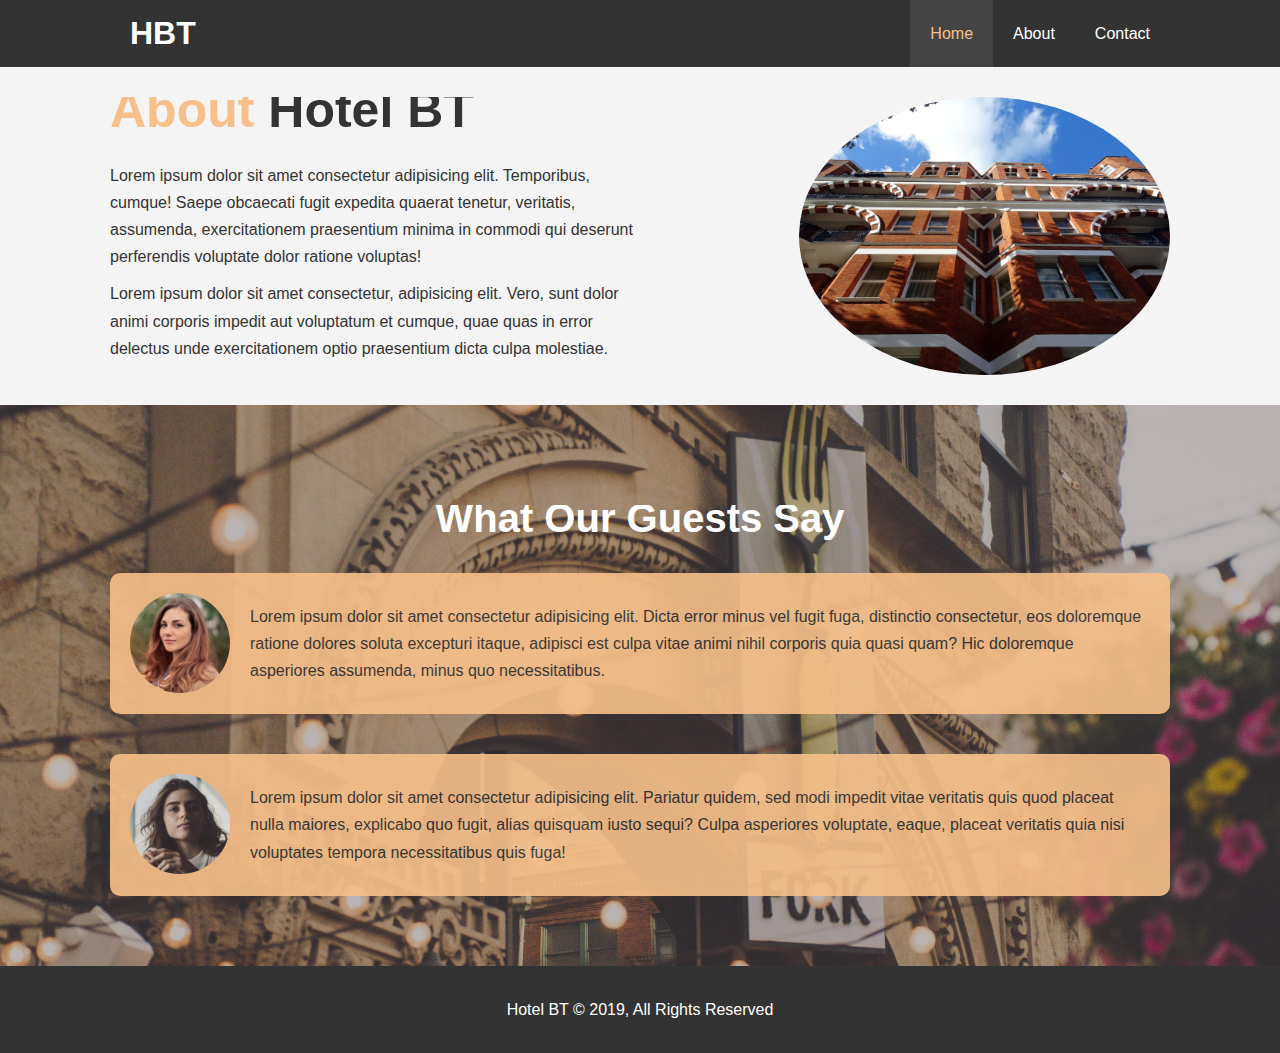
<file: About.html>
<!DOCTYPE html>
<html lang="en">
<head>
    <meta charset="UTF-8">
    <meta http-equiv="X-UA-Compatible" content="IE=edge">
    <meta name="viewport" content="width=device-width, initial-scale=1.0">
    <link rel="stylesheet" href="css/style.css">
    <Link rel= "stylesheet" media= "screen and (max-width: 768px)" href="css/mobile.css">
    <title>About Page</title>
</head>
<body>
    <header>
        <nav id="Navbar">
            <div class="container">
                <h1 class="logo"> <a href="">HBT</a></h1>
            <ul>
                <li> <a class="current" href="index.html">Home</a></li>
                <li> <a href="About.html">About</a></li>
                <li> <a href="Contact.html">Contact</a></li>
            </ul>
</div>
            </nav>
    </header>

    <section id="About-info" class="bg-light">
        <div class="container">
        <div class="info-left">
            <h1> <span class="Primary-text">About</span> Hotel BT</h1><br>
            <p>Lorem ipsum dolor sit amet consectetur adipisicing elit. Temporibus, cumque! Saepe obcaecati fugit expedita quaerat tenetur, veritatis, assumenda, exercitationem praesentium minima in commodi qui deserunt perferendis voluptate dolor ratione voluptas!</p>
            <p>Lorem ipsum dolor sit amet consectetur, adipisicing elit. Vero, sunt dolor animi corporis impedit aut voluptatum et cumque, quae quas in error delectus unde exercitationem optio praesentium dicta culpa molestiae.</p>
        </div>

        <div class="info-right">
            <img src=".//img/photo-2.jpg" alt="">

        </div>
        </div>
</section>

<section id="Testimonials">
    <div class="container">
        <h1>What Our Guests Say</h1>

        <div class="Testimonial bg-primary">
            <img src=".//img/person-1.jpg" alt="">
            <p>Lorem ipsum dolor sit amet consectetur adipisicing elit. Dicta error minus vel fugit fuga, distinctio consectetur, eos doloremque ratione dolores soluta excepturi itaque, adipisci est culpa vitae animi nihil corporis quia quasi quam? Hic doloremque asperiores assumenda, minus quo necessitatibus.</p>
        </div>
        <div class="Testimonial bg-primary">
            <img src=".//img/person-2.jpg" alt="">
            <p>Lorem ipsum dolor sit amet consectetur adipisicing elit. Pariatur quidem, sed modi impedit vitae veritatis quis quod placeat nulla maiores, explicabo quo fugit, alias quisquam iusto sequi? Culpa asperiores voluptate, eaque, placeat veritatis quia nisi voluptates tempora necessitatibus quis fuga!</p>
        </div>




    </div>


</section>

<div class="clr"></div>
 

 <footer id="main-footer">
    <p>Hotel BT &copy; 2019, All Rights Reserved</p>



 </footer>
</body>
</html>
</file>
<file: css/style.css>
*{
    box-sizing: border-box;
    margin: 0%;
    padding: 0%;
    max-width: 100%;
}

/* Utilities classes */

html{
    height: 100%;
}
body{
    font-family: 'Segoe UI', Tahoma, Geneva, Verdana, sans-serif;
    line-height: 1.7em;
}

.clr{
    clear: both;
}

.l-heading{
    font-size: 40px;
}

a{
    text-decoration: none;
    color: #fff;
}

.bg-dark{
 background: #333;
 color: #fff;
}

.bg-light{
    background: #f4f4f4;
    color: #333;
}

.bg-primary{
    background: #f7c08a;
    color: #333;
}

.container{
margin: auto;
max-width: 1100px;
overflow: auto;
padding: 0 20px;
}

h1 h2 h3{
    padding-bottom: 20px;
}

p{
    margin: 10px 0%;
}

.Primary-text{
    color: #f7c08a;
}

nav{
    background-color: #333;
    color: white;
    overflow: auto;

}

nav h1 a{
    float: left;
    padding: 20px;
    text-decoration: none;
    color: white;
}

nav ul{
    float: right;
}

.showcase-content{
    overflow: hidden;
}

nav li{
    list-style: none;
    float: left;
}

nav li a{
    display: block;
    text-decoration: none;
    color: white;
    padding: 20px;
}

nav li a:hover, nav li a.current{
    background-color: #444;
    color: #f7c08a;
}

#showcase{
    background: url('../img/pexels-abdel-rahman-abu-baker-2319428.jpg') no-repeat center center/cover;
    height: 600px;
}

#showcase .showcase-content{
    text-align: center;
    padding-top: 20px;
    color: #fff;
    padding-top: 170px;
}

#showcase h1{
    line-height: 1.7em;
    font-size: 60px;
}

#showcase p{
    font-size: 20px;
    padding-bottom: 20px;
}

.btn{
    display: inline block;
    font-size: 18px;
    background: #333;
    padding: 10px 20px;
    border: none;
}

.btn:hover{
    color: #444;
    background-color: #f7c08a;
}

#Home-info{
    height: 400px;
}

#Home-info .info-image{
    float: left;
    width: 50%;
    background: url('../img/pexels-micaela-alejandro-12944509.jpg')  no-repeat center/cover;
    min-height: 100%;
}

#Home-info .info-content{
    float: right;
    width: 50%;
    height: 100%;
    text-align: center;
    padding: 50px 30px;
    overflow: hidden;
}

#Home-info .info-content p{
    padding-bottom: 30px;
}

.btn-light{
    background-color: #fff;
    color: #333;
}

.box{
    float: left;
    width: 33.3%;
    text-align: center;
    padding: 50px;    
}

.box i{
    margin-bottom: 10px;
}

#main-footer{
     background: #333;
     color: #fff;
     text-align: center;
     padding: 20px;
}

.info-left{
    float: left;
    width: 50%;
    min-height: 100%;
}

.info-left h1{
    font-size: 50px;
}

#About-info{
    padding: 30px 0px;
}

.info-right{
    float: right;
    width: 50%;
    min-height: 100%;
}

.info-right img{
    width: 70%;
    min-height: 100%;
    float: right;
    border-radius: 50%;
 }

 #Testimonials{
    height: 100%;
    padding: 30px 0px;
    background: url('../img/test-bg.jpg') no-repeat center center/cover;
    padding-top: 100px;
 }

 #Testimonials h1{
    text-align: center;
    color: #fff;
    font-size: 40px;
    padding-bottom: 40px;
 }

.Testimonial img{
    width: 100px;
    float: left;
    border-radius: 50%;
    margin-right: 20px;

}

.Testimonial{
    border-radius: 10px;
    margin-bottom: 40px;
    padding: 20px;
    opacity: 0.9;
}

#Contact-form{
    padding: 30px 0px;
}

#Contact-form .form-group{
    margin-bottom: 20px;
}

.form-group label{
    display: block;
    font-size: larger;
    margin-bottom: 15px;

}

#Contact-form input, #Contact-form textarea{
    width: 100%;
    padding: 10px;
    border: 1px solid #333;
    border-radius: 5px;
}

#Contact-form textarea{
    height: 200px;
}

#Contact-form input:focus, #Contact-form textarea:focus{
    outline: none;
    border-color: #f7c08a;
    color: #333;
}
</file>
<file: css/mobile.css>
nav ul{
    float: none;
}

nav{
    text-align: center;
}

nav ul li {
 float: none;

}

nav ul li a{
    padding: 5px;
}

nav h1 a{
    float: none;
    text-align: center;
}

nav h1 {
padding-bottom: 5px;
}


#Home-info .info-image{
    display: none;
}

#Home-info .info-content{
    width: 100%;
}

.box{
    float: none;
    width: 100%;
    text-align: center;
}

.info-left h1{
    line-height: 1em;
}

.info-left{
    float: none;
    width: 100%;
}

.info-right{
    float: none;
    width: 100%;
}

.info-right img{
    width: 100%;
    padding: 10px 0px;
 }
#About-info h1{
    text-align: center;
}

#contact-info .box{
    border-bottom: 1px dotted #444;
}

#showcase .showcase-content{

}
</file>
